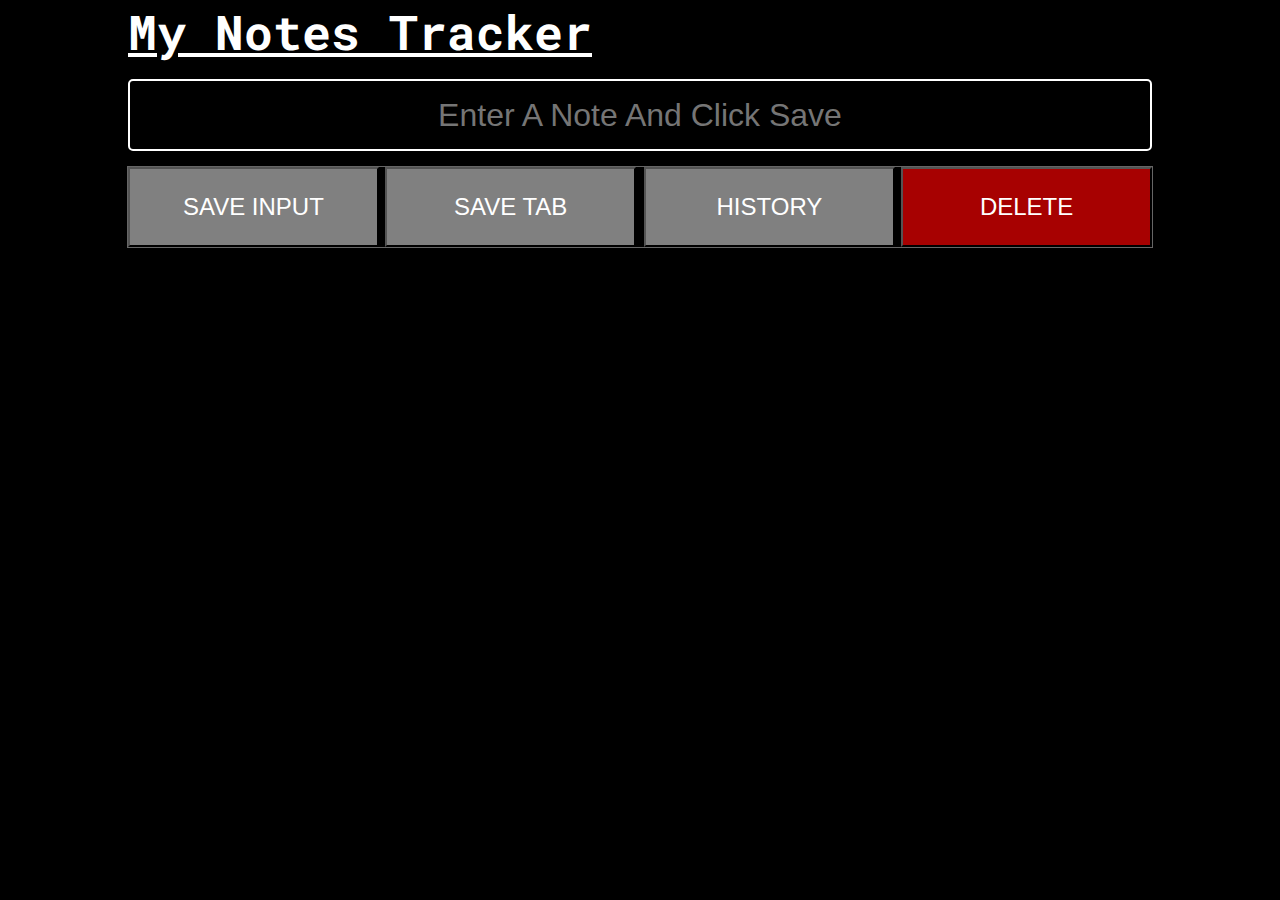
<file: index.html>
<!DOCTYPE html>
<html lang="en">
<head>
    <meta charset="UTF-8">
    <meta http-equiv="X-UA-Compatible" content="IE=edge">
    <meta name="viewport" content="width=device-width, initial-scale=1.0">
    <link rel="stylesheet" href="./styles.css">
    <!-- GOOGLE FONTS -->
    <link rel="preconnect" href="https://fonts.googleapis.com">
    <link rel="preconnect" href="https://fonts.gstatic.com" crossorigin>
    <link href="https://fonts.googleapis.com/css2?family=Roboto+Mono:wght@300;400;500&display=swap" rel="stylesheet">
    <!-- GOOGLE FONTS -->
    <title>Notes List</title>
</head>
<body>
    <section>
        <h1 id="title" class="title ">My Notes Tracker</h1>
        <input 
            type="text"
            class="form-input"
            id="form-input"
            placeholder="Enter A Note And Click Save"
        />
        <span id = "button-container" class="button-container">
            <div class="button-subcontainer-1">
                <button id="save-input-btn">SAVE Input</button>  
                <button id="save-tab-btn">SAVE TAB</button>
            </div>
            <div class="button-subcontainer-2">
                <button id="history-btn">History</button>
                <button id="delete-btn">Delete</button>
            </div>
        </span>
        <ol id="ol" class="ol">
        </ol>
    </section>
    <script src="./index.js"></script>
</body>
</html>
</file>
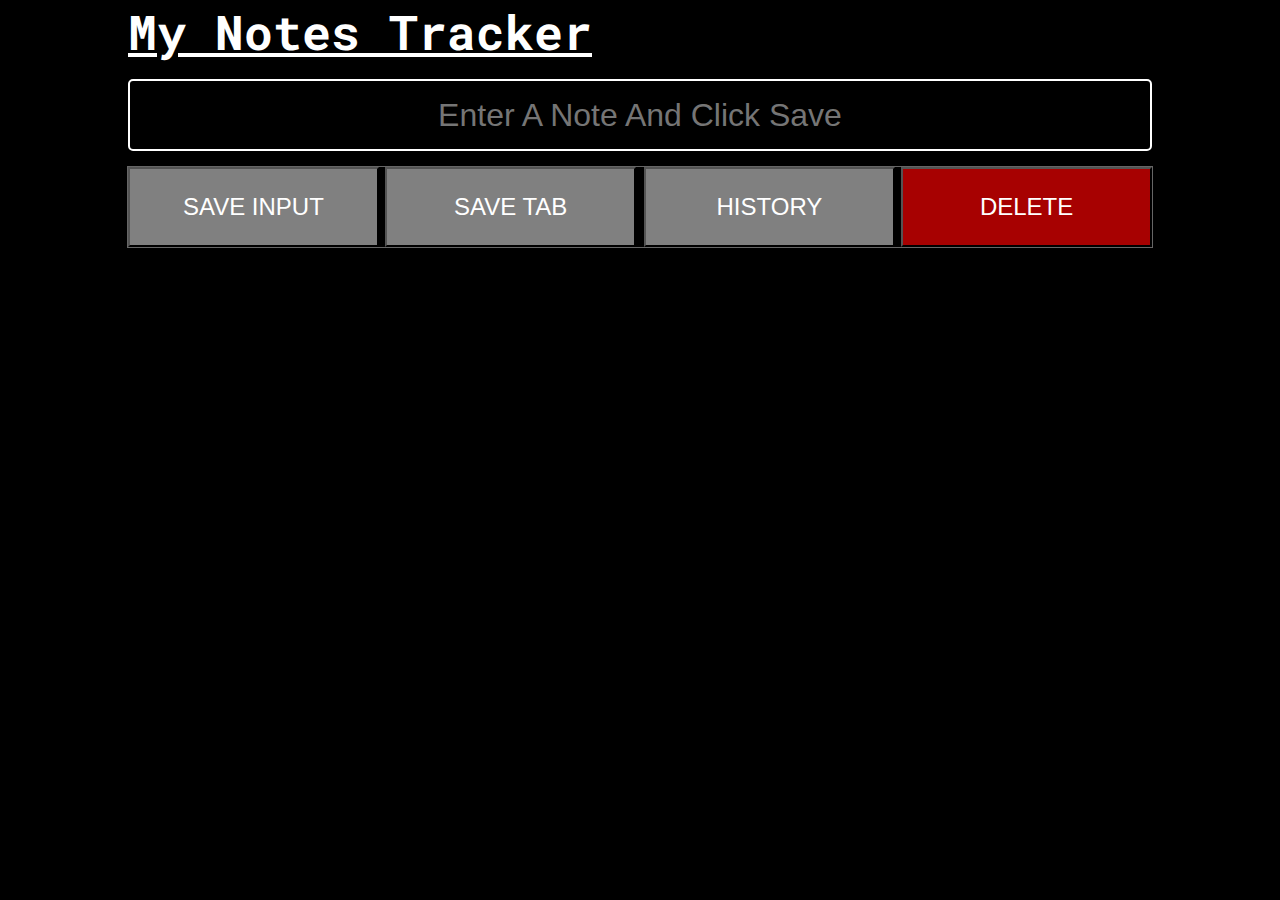
<file: popup.html>
<!DOCTYPE html>
<html lang="en">

<head>
    <meta charset="UTF-8">
    <meta http-equiv="X-UA-Compatible" content="IE=edge">
    <meta name="viewport" content="width=device-width, initial-scale=1.0">
    <link rel="stylesheet" href="./styles.css">
    <!-- GOOGLE FONTS -->
    <link rel="preconnect" href="https://fonts.googleapis.com">
    <link rel="preconnect" href="https://fonts.gstatic.com" crossorigin>
    <link href="https://fonts.googleapis.com/css2?family=Roboto+Mono:wght@300;400;500&display=swap" rel="stylesheet">
    <!-- GOOGLE FONTS -->
    <title>Extension Popup</title>
</head>

<body id = "body-el">
    <section>
        <h1 id="title" class="title ">My Notes Tracker</h1>
        <input type="text" class="form-input" id="form-input" placeholder="Enter A Note And Click Save" />
        <span id="button-container" class="button-container">
            <div class="button-subcontainer-1">
                <button id="save-input-btn">SAVE Input</button>
                <button id="save-tab-btn">SAVE TAB</button>
            </div>
            <div class="button-subcontainer-2">
                <button id="history-btn">History</button>
                <button id="delete-btn">Delete</button>
            </div>
        </span>
        <ol id="ol" class="ol">
        </ol>
    </section>
    <script src="./index.js"></script>
</body>

</html>
</file>
<file: styles.css>
@import url("https://fonts.googleapis.com/css2?family=Roboto+Mono:wght@300;400;500&display=swap");

* {
    margin: 0;
    padding: 0;
    box-sizing: border-box;
}

body {
    width: 100%;
    min-height: 100%;
    min-width: 800px;
    min-height: 600px;
    color: white;
    background-color: black;
    font-family: "Roboto Mono", monospace;
    overflow-x: hidden;
}

/* Hide scrollbar for Chrome, Safari and Opera */
body::-webkit-scrollbar {
    display: none;
}

/* Hide scrollbar for IE, Edge and Firefox */
body {
    -ms-overflow-style: none;
    /* IE and Edge */
    scrollbar-width: none;
    /* Firefox */
}

section {
    width: 80vw;
    margin: 0 auto;
    display: flex;
    flex-direction: column;
    gap: 1rem;
}

.title {
    width: 100%;
    font-size: 3rem;
    text-decoration: underline;
}

.form-input {
    width: 100%;
    height: 8vh;
    font-size: 2rem;
    background-color: black;
    color: white;
    border: 2px solid white;
    border-radius: 5px;
    text-align: center;
    
}

.form-input::placeholder {
    text-align: center;
}

.button-container {
    display: flex;
    justify-content: space-between;
    align-items: center;
    flex-wrap: wrap;
    gap: 0.5rem;
    box-shadow: 0 0 0 1px #666;
}

.button-container:hover {
    box-shadow: 0 0 0 1px #ffffff;
    cursor: crosshair;
}

.button-container *{
    flex-grow: 1;
}

.button-subcontainer-1,
.button-subcontainer-2 {
    display: flex;
    justify-content: center;
    align-items: center;
    gap: 0.4rem;
    flex-wrap: wrap;
}

.button-subcontainer-1 *,
.button-subcontainer-2 * {
    width: 15rem;
    height: 5rem;
    padding: 1rem 2rem;
    font-size: 1.5rem;
    text-transform: uppercase;
    background-color: gray;
    color: white;
    cursor: pointer;
}

button:hover{
    box-shadow: 0 0 0 1px #ffffff;
}

#delete-btn {
    background-color: rgb(167, 1, 1);
}

.ol {
    display: flex;
    flex-direction: column;
    justify-content: center;
    list-style: none;
}

.ol span {
    display: flex;
    flex-direction: row;
    justify-content: space-between;
    gap: 0.5rem;
    border-bottom: 1px solid white;
    padding: 1rem;
}

.ol span li {
    font-size: 1.5rem;
    max-width: 548px;
    width: fit-content;
    overflow-wrap: break-word;
}

a {
    text-decoration: underline;
    color: blue;
    cursor: pointer;
}

.increase-width{
    width: 32px;
    cursor: pointer;
}

.red-background{
    background-color: gray;
}
.red-background:hover{
    background-color: rgb(151, 8, 8);
}

@media screen and (max-width: 610px) {
    body{
        min-width: 100%;
    }
    #body-el{
        min-width: 800px;
    }
    section{
        width: 100vw;
    }
    .button-subcontainer-1 *,
    .button-subcontainer-2 * {
        width: 5rem;
        height: 3rem;
        padding: 0;
        font-size: 0.8rem;
    }
    .button-container{
        flex-direction: row;
        flex-wrap: nowrap;
        overflow-x: hidden;
    }
}
</file>
